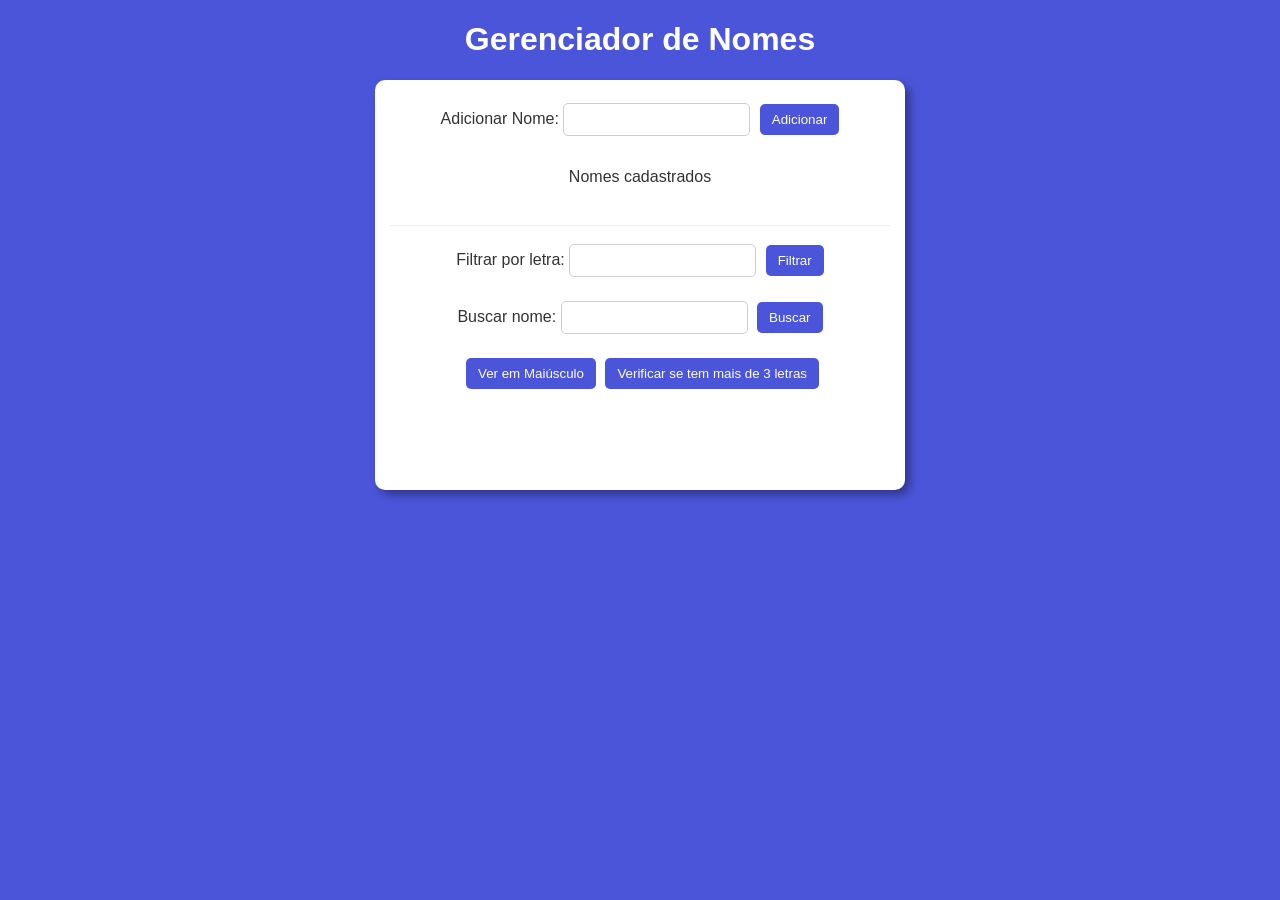
<file: index.html>
<!DOCTYPE html>
<html lang="pt-BR">
<head>
    <meta charset="UTF-8">
    <meta name="viewport" content="width=device-width, initial-scale=1.0">
    <link rel="stylesheet" href="style.css">
    <title>Gerenciador de Nomes</title>
</head>
<body>
    <header><h1>Gerenciador de Nomes</h1></header>

    <section>
        <div>
            <label for="txtNome">Adicionar Nome:</label>
            <input type="text" id="txtNome">
            <button type="button" id="btnAdicionar">Adicionar</button>
        </div>

        <div>
            <p>Nomes cadastrados</p>
            <ul id="listaNomes"></ul>
        </div>

        <div class="ferramentas">
            <div>
                <label for="txtFiltro">Filtrar por letra:</label>
                <input type="text" id="txtFiltro" maxlength="1">
                <button type="button" id="btnFiltrar">Filtrar</button>
            </div>

            <div>
                <label for="txtBusca">Buscar nome:</label>
                <input type="text" id="txtBusca">
                <button type="button" id="btnBuscar">Buscar</button>
            </div>

            <div>
                <button type="button" id="btnMaiusculo">Ver em Maiúsculo</button>
                <button type="button" id="btnVerificar">Verificar se tem mais de 3 letras</button>
            </div>
        </div>

        <div>
            <p id="resultado"></p>
        </div>
    </section>

    <script src="projeto.js"></script>
</body>
</html>
</file>
<file: style.css>
body{
    background-color: #4b55da;
    font-family: Arial, sans-serif;
    color: #333;
    margin: 20px;
}

header {
    color: #fff;
    text-align: center;
}

div{
    text-align: center;
    padding: 8px;
}

section{
    background: white;
    border-radius: 10px;
    padding: 15px;
    width: 500px;
    margin: auto;
    box-shadow: 5px 5px 10px rgba(0, 0, 0, 0.363);
}

input{
    padding: 8px;
    border-radius: 5px;
    border: 1px solid #ccc;
}

button{
    padding: 8px 12px;
    border: none;
    border-radius: 5px;
    background-color: #4b55da;
    color: white;
    cursor: pointer;
    margin-left: 5px;
}

button:hover{
    background-color: #3842b8;
}

ul{
    padding: 0;
    margin-top: 10px;
}

li{
    list-style: none;
    background-color: #f1f1f1;
    margin-top: 10px;
    padding: 10px;
    border-radius: 5px;

    display: flex;
    justify-content: space-between;
    align-items: center;
}

li.vazio{
    justify-content: center;
    color: #888;
    font-style: italic;
}

.ferramentas{
    margin-top: 15px;
    border-top: 1px solid #eee;
    padding-top: 10px;
}

.ferramentas div{
    margin-bottom: 8px;
}

#resultado{
    font-weight: bold;
    min-height: 20px;
    margin-top: 10px;
}
</file>
<file: gerenciador_nomes.css>
body{
    background-color: #4b55da;
    font-family: Arial, sans-serif;
    color: #333;
    margin: 20px;
}

header {
    color: #fff;
    text-align: center;
}

div{
    text-align: center;
    padding: 8px;
}

section{
    background: white;
    border-radius: 10px;
    padding: 15px;
    width: 500px;
    margin: auto;
    box-shadow: 5px 5px 10px rgba(0, 0, 0, 0.363);
}

input{
    padding: 8px;
    border-radius: 5px;
    border: 1px solid #ccc;
}

button{
    padding: 8px 12px;
    border: none;
    border-radius: 5px;
    background-color: #4b55da;
    color: white;
    cursor: pointer;
    margin-left: 5px;
}

button:hover{
    background-color: #3842b8;
}

ul{
    padding: 0;
    margin-top: 10px;
}

li{
    list-style: none;
    background-color: #f1f1f1;
    margin-top: 10px;
    padding: 10px;
    border-radius: 5px;

    display: flex;
    justify-content: space-between;
    align-items: center;
}

li.vazio{
    justify-content: center;
    color: #888;
    font-style: italic;
}

.ferramentas{
    margin-top: 15px;
    border-top: 1px solid #eee;
    padding-top: 10px;
}

.ferramentas div{
    margin-bottom: 8px;
}

#resultado{
    font-weight: bold;
    min-height: 20px;
    margin-top: 10px;
}
</file>
